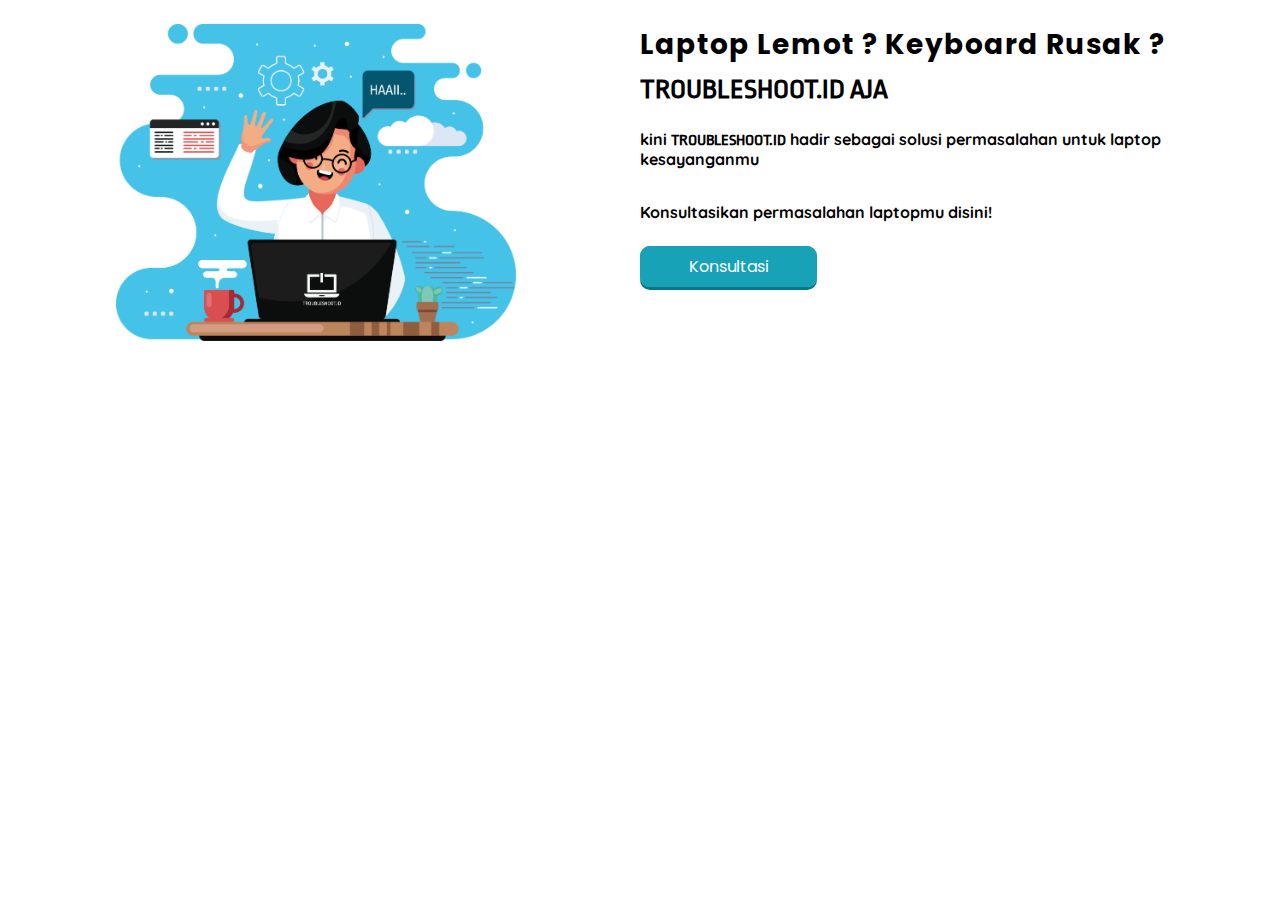
<file: main-heading-fernando.html>
<!DOCTYPE html>
<html lang="en">
<head>
    <meta charset="UTF-8">
    <meta http-equiv="X-UA-Compatible" content="IE=edge">
    <meta name="viewport" content="width=device-width, initial-scale=1.0">
    <title>Document</title>
    <link rel="stylesheet" href="style-fernando.css">
    <link href="https://fonts.googleapis.com/css2?family=Ropa+Sans&display=swap" rel="stylesheet">
    <link href="https://fonts.googleapis.com/css2?family=Quicksand&family=Ropa+Sans&display=swap" rel="stylesheet">
    <link href="https://fonts.googleapis.com/css2?family=Poppins:wght@300&family=Quicksand&family=Ropa+Sans&display=swap" rel="stylesheet">
</head>
<body>
    <div class="container">
    <div class="heading-nando">
        <div class="heading-img-nando">
            <img src="landing.png" alt="">
        </div>
        <div class="heading-text-nando">
            <h3 class="h3-1">
                Laptop Lemot ? Keyboard Rusak ?
            </h3>
            <h3 class="h3-2">
                TROUBLESHOOT.ID AJA
            </h3>
            <br>
            <p class="p">
                kini <span class="span-p">TROUBLESHOOT.ID</span> hadir sebagai solusi permasalahan untuk laptop kesayanganmu
            </p>
            <br>
            <p class="p">
                Konsultasikan permasalahan laptopmu disini!
            </p>
            <p class="btn-konsul"><a href="" >Konsultasi</a></p>
        </div>
    </div>
    </div>
</body>
</html>
</file>
<file: style-fernando.css>
.heading-nando{
    display: flex;
    flex-direction: row;
    font-family: "Ropa Sans";
}

.heading-img-nando{
    width: 100%;
    text-align: center;
}
.heading-img-nando img{
    width: 25rem;
    padding: 1rem;
}

.heading-text-nando{
    padding: 1rem;
    width: 100%;
    margin: 0 auto;
}

.h3-1{
    font-family: 'Poppins', sans-serif;
    font-size: 1.75rem;
    font-weight: 500px;
    margin: 0 0 8px 0;
    letter-spacing: 1px;
}

.h3-2{
    font-family: 'Ropa Sans', sans-serif;
    font-size: 1.75rem;
    font-weight: 700px;
    margin: 0 0 8px 0;
}

.p{
    font-family: 'Quicksand', sans-serif;
    font-weight: 700;
    margin: 0 0 16px 0;
}

.heading-text-nando span{
    font-family: 'Ropa Sans', sans-serif;
}

.btn-konsul{ 
    margin: 32px 0 0 0;
}

.btn-konsul a{
    text-decoration: none;
    color:white;
    background-color: #17a2b8;
    font-family: 'Poppins', sans-serif;
    border-radius: 10px;
    padding: 8px 48px;
    border: 1px solid #17a2b8;
    box-shadow: 0 3px #067788;
}

.btn-konsul a:hover{
    color: #17a2b8;
    background-color: white;
    font-weight: 600;
}

.btn-konsul a:active{
    box-shadow:none;
    position:relative;
    top : 7px;
}

@media (max-width:768px) {
    .heading-nando{
    display: flex;
    flex-direction: column;
    font-family: "Ropa Sans";
}
    .btn-konsul{
        text-align: center;
    }
}
</file>
